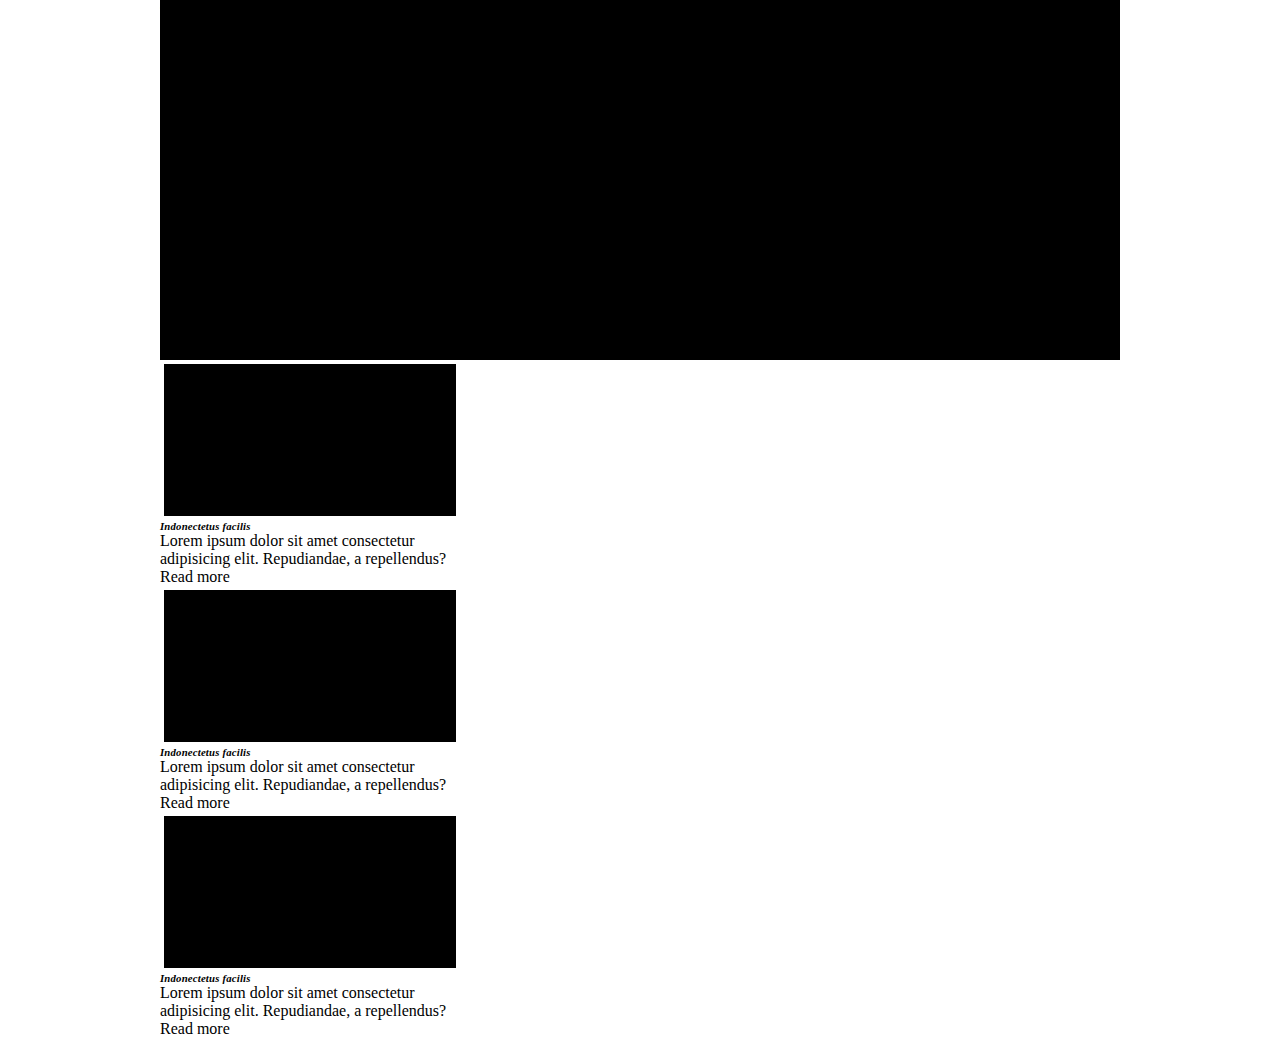
<file: index.html>
<!DOCTYPE html>
<html lang="en">

<head>
    <meta charset="UTF-8">
    <meta http-equiv="X-UA-Compatible" content="IE=edge">
    <meta name="viewport" content="width=device-width, initial-scale=1.0">
    <link href="https://cdn.jsdelivr.net/npm/bootstrap@5.3.0-alpha1/dist/css/bootstrap.min.css" rel="stylesheet"
        integrity="sha384-GLhlTQ8iRABdZLl6O3oVMWSktQOp6b7In1Zl3/Jr59b6EGGoI1aFkw7cmDA6j6gD" crossorigin="anonymous">
    <link rel="stylesheet" href="https://cdnjs.cloudflare.com/ajax/libs/font-awesome/6.3.0/css/all.min.css"
        integrity="sha512-SzlrxWUlpfuzQ+pcUCosxcglQRNAq/DZjVsC0lE40xsADsfeQoEypE+enwcOiGjk/bSuGGKHEyjSoQ1zVisanQ=="
        crossorigin="anonymous" referrerpolicy="no-referrer" />
    <link
        href="https://fonts.googleapis.com/css2?family=Amaranth:ital@1&family=Bona+Nova&family=Inter&family=Overpass&display=swap"
        rel="stylesheet">
    <link rel="stylesheet" href="./style.css">
    <script defer src="main.js"></script>
    <title>document</title>
</head>
<body></body>
</html>
</file>
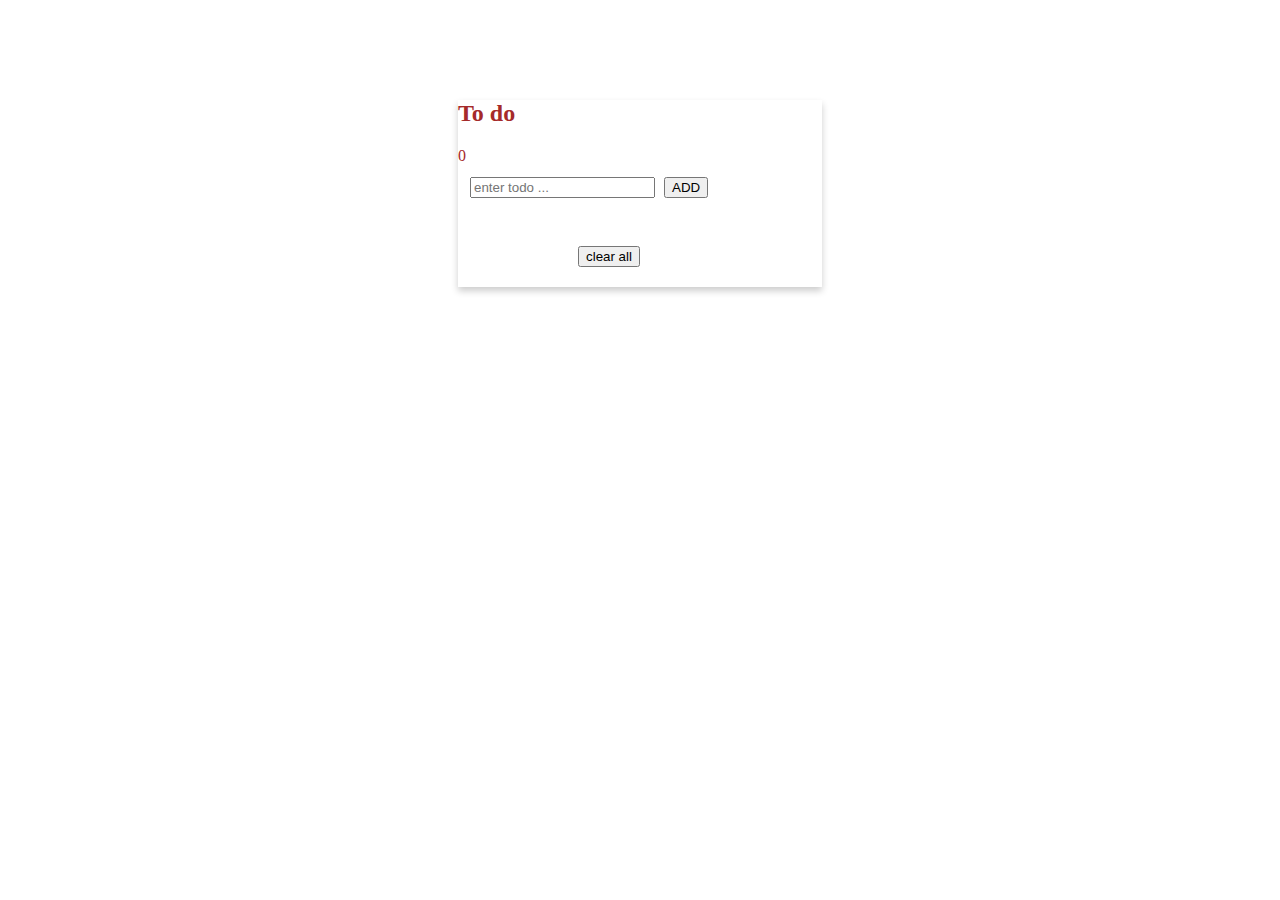
<file: hw2/index.html>
<!DOCTYPE html>
<html lang="en">

<head>
    <meta charset="UTF-8">
    <meta http-equiv="X-UA-Compatible" content="IE=edge">
    <meta name="viewport" content="width=device-width, initial-scale=1.0">
    <script src="click.js"></script>
    <link href="https://cdn.jsdelivr.net/npm/bootstrap@5.3.0-alpha1/dist/css/bootstrap.min.css" rel="stylesheet" integrity="sha384-GLhlTQ8iRABdZLl6O3oVMWSktQOp6b7In1Zl3/Jr59b6EGGoI1aFkw7cmDA6j6gD" crossorigin="anonymous">
    <title>Document</title>
</head>

<body>
    <div class="container" style="margin:100px 450px ">
        <div class="row">
            
            <div class="col-4" style="box-shadow: rgba(0,0,0,0.20) 0px 4px 7px">
                <h2 style="color:brown ;" class="text-center d-inline p-5">To do</h2>
                <span style="color:brown"  class="span">0</span>
                <form action="" class="d-flex" style="padding: 12px;">
                    <input type="text" class="form-control input" placeholder="enter todo ...">
                    <button id="add" class="btn btn-warning" style="margin-left: 5px;">ADD</button>
                    <button id="update" class="btn btn-success" style="margin-left: 5px; display:none">update</button>
                </form>
                <p class="error text-danger" style="margin-left:12px;display:none;"> less than 3 characters</p>
                <ul class="list-group my-3">

                </ul>
                <button class="btn btn-dark text-center" style="margin: 20px 120px;">
                    clear all
                </button>
            </div>
        </div>
    </div>
    
</body>

</html>
</file>
<file: style.css>
* {
    margin: 0;
    padding: 0;
    box-sizing: border-box;
}

section {
    margin: 0 auto;
    max-width: 1400px;
    width: 100%;
}

.big-box {
    width: 960px;
    height: 360px;
    background-color: black
}

.little-box_area {
    width: 290px;
}

.little-box {
    width: 300px;
    height: 160px;
    background-color: black;
    border: 4px solid white;
    border-spacing: 25px;
}

.contain {
    margin: 0 auto;
    width: 75%;
}

.my-icon-arrow {
    font-size: 7px;
}

.point {
    cursor: pointer;
}

h6 {
    font-weight: 550;
    letter-spacing: 0.2px;
}
</file>
